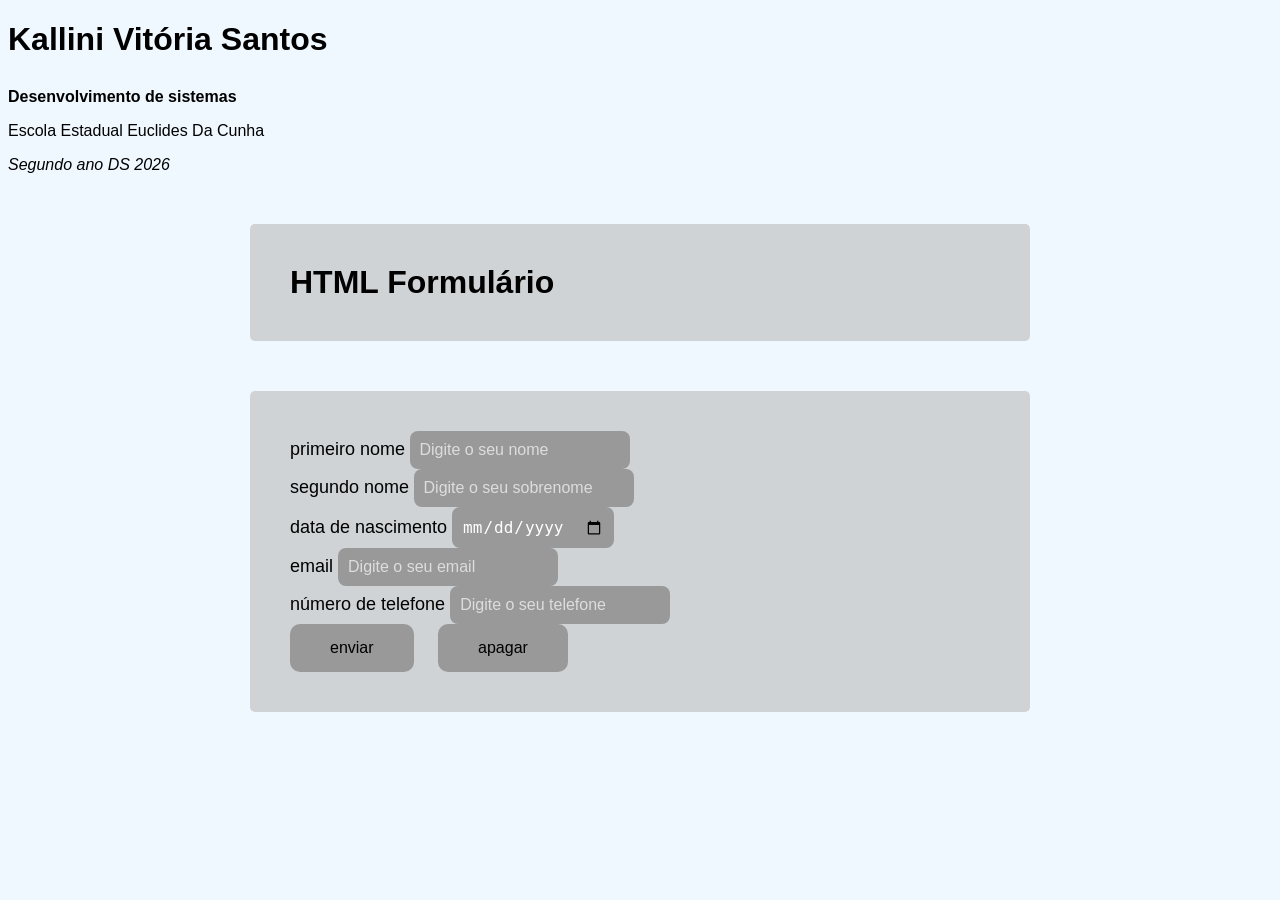
<file: index.html>
<!DOCTYPE html>
<html>

<head>
    <meta charset="UTF-8">
    <link rel="stylesheet" href="style.css">
    <title> Atividade 1</title>
</head>

<body>
    <h1 id="Título"> Kallini Vitória Santos</h1>
    <b id="Título2"> Desenvolvimento de sistemas</b>
    <br>
    <p class="fundoAzul"> Escola Estadual Euclides Da Cunha</p>
    <i class="fundoAzul"> Segundo ano DS 2026</i>

    <h1 class="container"> HTML Formulário</h1>

    <div class="container">
        <form method="">

            <div class="estilo-caixa">
                <label>primeiro nome</label>
                <input type="text" id="nome" placeholder="Digite o seu nome">
            </div>
            <div class="estilo-caixa">
                <label>segundo nome</label>
                <input type="text" id="sobrenome" placeholder="Digite o seu sobrenome">
            </div>
            <div class="estilo-caixa">
                <label> data de nascimento </label>
                <input type="date" id="data">
            </div>
            <div class="estilo-caixa">
                <label> email </label>
                <input type="text" id="email" placeholder="Digite o seu email">
            </div>
            <div class="estilo-caixa">
                <label> número de telefone </label>
                <input type="tel" id="telefone" placeholder="Digite o seu telefone">
            </div>
            <div>
                <button type="submit">enviar</button>
                <button type="reset">apagar</button>
            </div>
        </form>
    </div>
</body>
</html>
</file>
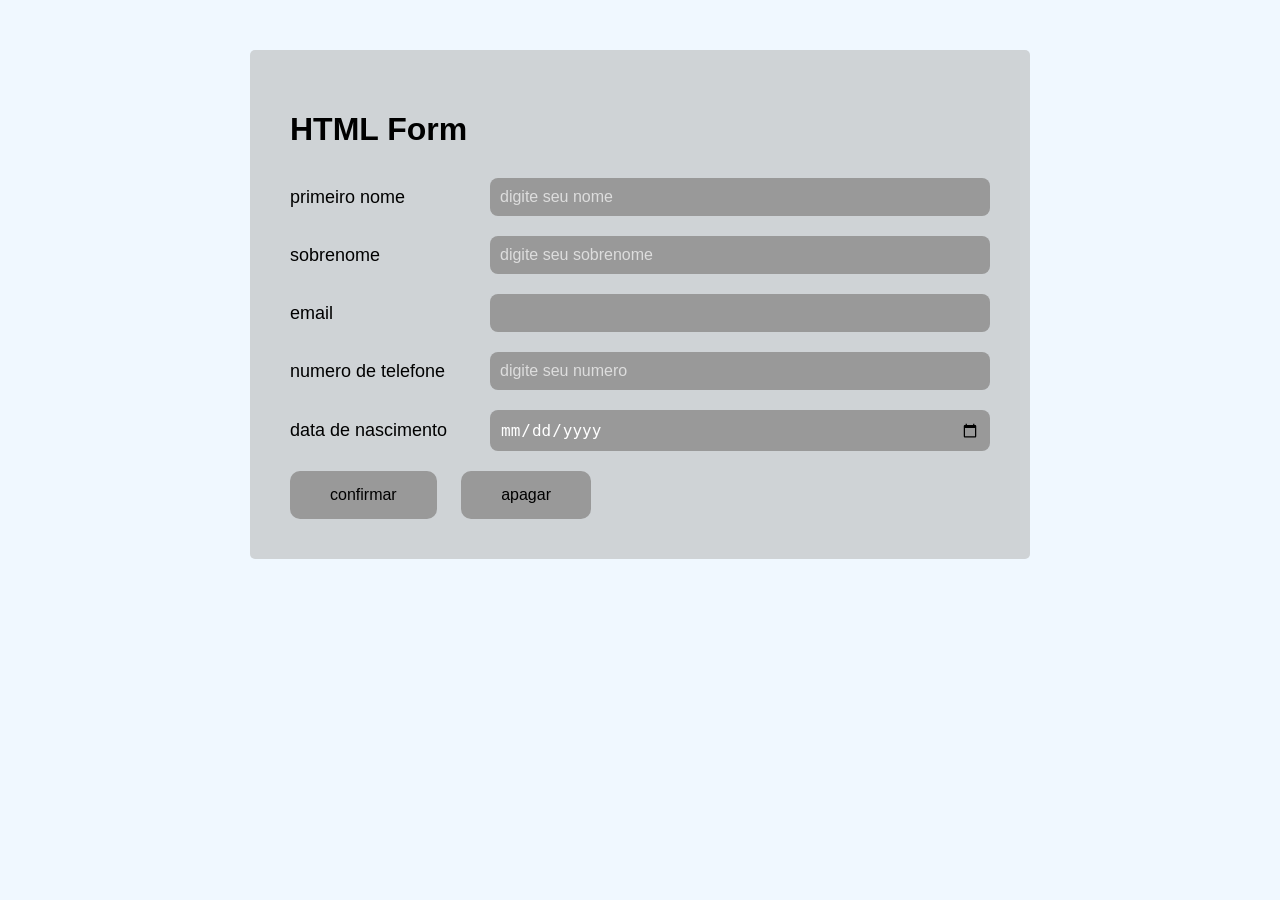
<file: atividade/formulário/index.html>
<!DOCTYPE html>
<html lang="en">
<head>
    <link rel="stylesheet" href="style.css">
    <meta charset="UTF-8">
    <meta name="viewport" content="width=device-width, initial-scale=1.0">
    <title>formulário</title>
</head>
<body>
    <div class="container">
        <h1>HTML Form</h1>
        <form>
            <div class="form-group">
                <label>primeiro nome</label>
                <input type="text" id="nome" placeholder="digite seu nome">
            </div>

            <div class="form-group">
                <label>sobrenome</label>
                <input type="text" id="nome" placeholder="digite seu sobrenome">
            </div>

            <div class="form-group">
                <label>email</label>
                <input type="text">
            </div>

            <div class="form-group">
                <label>numero de telefone</label>
                <input type="text" id="nome" placeholder="digite seu numero">
            </div>

            <div class="form-group">
                <label>data de nascimento</label>
                <input type="date">
            </div>

            <button type="submit" class="button">confirmar</button>
            <button type="reset" class="button">apagar</button>
        </form>
    </div>
</body>
</html>
</file>
<file: style.css>
body {
    font-family: arial, sans-serif;
    background-color: aliceblue;
}

.container {
    width: 700px;
    margin: 50px auto;
    background-color: #cfd3d6;
    padding: 40px;
    border-radius: 5px;
}

.form-group {
    display: flex;
    align-items: center;
    margin-bottom: 20px;
        }

h1 {
    margin-bottom: 30px;
}

label {
    width: 200px;
    font-size: 18px;
}

input {
    flex: 1;
    padding: 10px;
    border: none;
    border-radius: 8px;
    background-color: #999;
    color: white;
    font-size: 16px;
}

input::placeholder {
    color: #ddd;
}

button {
    padding: 15px 40px;
    margin-right: 20px;
    border: none;
    border-radius: 10px;
    background-color: #999;
    font-size: 16px;
    cursor: pointer;
}

button:hover {
    background-color: #777;
}
</file>
<file: atividade/formulário/style.css>
body {
    font-family: arial, sans-serif;
    background-color: aliceblue;
}

.container {
    width: 700px;
    margin: 50px auto;
    background-color: #cfd3d6;
    padding: 40px;
    border-radius: 5px;
}

.form-group {
    display: flex;
    align-items: center;
    margin-bottom: 20px;
        }

h1 {
    margin-bottom: 30px;
}

label {
    width: 200px;
    font-size: 18px;
}

input {
    flex: 1;
    padding: 10px;
    border: none;
    border-radius: 8px;
    background-color: #999;
    color: white;
    font-size: 16px;
}

input::placeholder {
    color: #ddd;
}

button {
    padding: 15px 40px;
    margin-right: 20px;
    border: none;
    border-radius: 10px;
    background-color: #999;
    font-size: 16px;
    cursor: pointer;
}

button:hover {
    background-color: #777;
}
</file>
